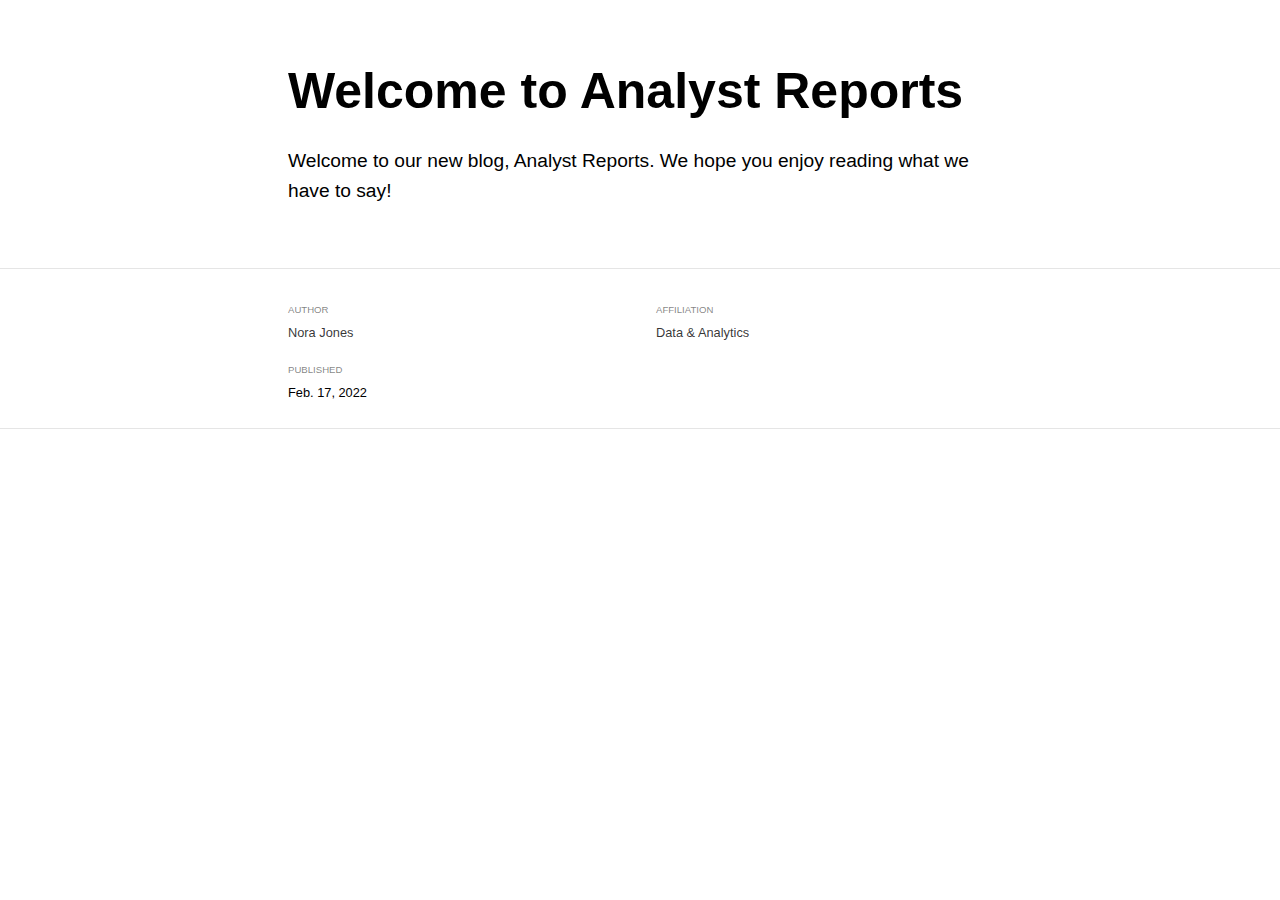
<file: _posts/welcome/welcome.html>
<!DOCTYPE html>

<html xmlns="http://www.w3.org/1999/xhtml" lang="" xml:lang="">

<head>
  <meta charset="utf-8"/>
  <meta name="viewport" content="width=device-width, initial-scale=1"/>
  <meta http-equiv="X-UA-Compatible" content="IE=Edge,chrome=1"/>
  <meta name="generator" content="distill" />

  <style type="text/css">
  /* Hide doc at startup (prevent jankiness while JS renders/transforms) */
  body {
    visibility: hidden;
  }
  </style>

 <!--radix_placeholder_import_source-->
 <!--/radix_placeholder_import_source-->

<style type="text/css">code{white-space: pre;}</style>
<style type="text/css" data-origin="pandoc">
pre > code.sourceCode { white-space: pre; position: relative; }
pre > code.sourceCode > span { display: inline-block; line-height: 1.25; }
pre > code.sourceCode > span:empty { height: 1.2em; }
.sourceCode { overflow: visible; }
code.sourceCode > span { color: inherit; text-decoration: inherit; }
div.sourceCode { margin: 1em 0; }
pre.sourceCode { margin: 0; }
@media screen {
div.sourceCode { overflow: auto; }
}
@media print {
pre > code.sourceCode { white-space: pre-wrap; }
pre > code.sourceCode > span { text-indent: -5em; padding-left: 5em; }
}
pre.numberSource code
  { counter-reset: source-line 0; }
pre.numberSource code > span
  { position: relative; left: -4em; counter-increment: source-line; }
pre.numberSource code > span > a:first-child::before
  { content: counter(source-line);
    position: relative; left: -1em; text-align: right; vertical-align: baseline;
    border: none; display: inline-block;
    -webkit-touch-callout: none; -webkit-user-select: none;
    -khtml-user-select: none; -moz-user-select: none;
    -ms-user-select: none; user-select: none;
    padding: 0 4px; width: 4em;
    color: #aaaaaa;
  }
pre.numberSource { margin-left: 3em; border-left: 1px solid #aaaaaa;  padding-left: 4px; }
div.sourceCode
  {   }
@media screen {
pre > code.sourceCode > span > a:first-child::before { text-decoration: underline; }
}
code span.al { color: #ad0000; } /* Alert */
code span.an { color: #5e5e5e; } /* Annotation */
code span.at { } /* Attribute */
code span.bn { color: #ad0000; } /* BaseN */
code span.bu { } /* BuiltIn */
code span.cf { color: #007ba5; } /* ControlFlow */
code span.ch { color: #20794d; } /* Char */
code span.cn { color: #8f5902; } /* Constant */
code span.co { color: #5e5e5e; } /* Comment */
code span.cv { color: #5e5e5e; font-style: italic; } /* CommentVar */
code span.do { color: #5e5e5e; font-style: italic; } /* Documentation */
code span.dt { color: #ad0000; } /* DataType */
code span.dv { color: #ad0000; } /* DecVal */
code span.er { color: #ad0000; } /* Error */
code span.ex { } /* Extension */
code span.fl { color: #ad0000; } /* Float */
code span.fu { color: #4758ab; } /* Function */
code span.im { } /* Import */
code span.in { color: #5e5e5e; } /* Information */
code span.kw { color: #007ba5; } /* Keyword */
code span.op { color: #5e5e5e; } /* Operator */
code span.ot { color: #007ba5; } /* Other */
code span.pp { color: #ad0000; } /* Preprocessor */
code span.sc { color: #5e5e5e; } /* SpecialChar */
code span.ss { color: #20794d; } /* SpecialString */
code span.st { color: #20794d; } /* String */
code span.va { color: #111111; } /* Variable */
code span.vs { color: #20794d; } /* VerbatimString */
code span.wa { color: #5e5e5e; font-style: italic; } /* Warning */
</style>


  <!--radix_placeholder_meta_tags-->
  <title>Welcome to Analyst Reports</title>

  <meta property="description" itemprop="description" content="Welcome to our new blog, Analyst Reports. We hope you enjoy &#10;reading what we have to say!"/>


  <!--  https://schema.org/Article -->
  <meta property="article:published" itemprop="datePublished" content="2022-02-18"/>
  <meta property="article:created" itemprop="dateCreated" content="2022-02-18"/>
  <meta name="article:author" content="Nora Jones"/>

  <!--  https://developers.facebook.com/docs/sharing/webmasters#markup -->
  <meta property="og:title" content="Welcome to Analyst Reports"/>
  <meta property="og:type" content="article"/>
  <meta property="og:description" content="Welcome to our new blog, Analyst Reports. We hope you enjoy &#10;reading what we have to say!"/>
  <meta property="og:locale" content="en_US"/>

  <!--  https://dev.twitter.com/cards/types/summary -->
  <meta property="twitter:card" content="summary"/>
  <meta property="twitter:title" content="Welcome to Analyst Reports"/>
  <meta property="twitter:description" content="Welcome to our new blog, Analyst Reports. We hope you enjoy &#10;reading what we have to say!"/>

  <!--/radix_placeholder_meta_tags-->
  <!--radix_placeholder_rmarkdown_metadata-->

  <script type="text/json" id="radix-rmarkdown-metadata">
  {"type":"list","attributes":{"names":{"type":"character","attributes":{},"value":["title","description","author","date","output"]}},"value":[{"type":"character","attributes":{},"value":["Welcome to Analyst Reports"]},{"type":"character","attributes":{},"value":["Welcome to our new blog, Analyst Reports. We hope you enjoy \nreading what we have to say!\n"]},{"type":"list","attributes":{},"value":[{"type":"list","attributes":{"names":{"type":"character","attributes":{},"value":["name","url","affiliation","affiliation_url"]}},"value":[{"type":"character","attributes":{},"value":["Nora Jones"]},{"type":"character","attributes":{},"value":["https://github.com/orgs/djpr-data/people/USERNAME"]},{"type":"character","attributes":{},"value":["Data & Analytics"]},{"type":"character","attributes":{},"value":["https://intranet.djpr.vic.gov.au/organisation/groups-and-branches/strategy-and-priority-projects/economic-and-data-analysis"]}]}]},{"type":"character","attributes":{},"value":["02-18-2022"]},{"type":"list","attributes":{"names":{"type":"character","attributes":{},"value":["distill::distill_article"]}},"value":[{"type":"list","attributes":{"names":{"type":"character","attributes":{},"value":["self_contained"]}},"value":[{"type":"logical","attributes":{},"value":[false]}]}]}]}
  </script>
  <!--/radix_placeholder_rmarkdown_metadata-->
  
  <script type="text/json" id="radix-resource-manifest">
  {"type":"character","attributes":{},"value":["welcome_files/anchor-4.2.2/anchor.min.js","welcome_files/bowser-1.9.3/bowser.min.js","welcome_files/distill-2.2.21/template.v2.js","welcome_files/header-attrs-2.11/header-attrs.js","welcome_files/jquery-3.6.0/jquery-3.6.0.js","welcome_files/jquery-3.6.0/jquery-3.6.0.min.js","welcome_files/jquery-3.6.0/jquery-3.6.0.min.map","welcome_files/popper-2.6.0/popper.min.js","welcome_files/tippy-6.2.7/tippy-bundle.umd.min.js","welcome_files/tippy-6.2.7/tippy-light-border.css","welcome_files/tippy-6.2.7/tippy.css","welcome_files/tippy-6.2.7/tippy.umd.min.js","welcome_files/webcomponents-2.0.0/webcomponents.js"]}
  </script>
  <!--radix_placeholder_navigation_in_header-->
  <!--/radix_placeholder_navigation_in_header-->
  <!--radix_placeholder_distill-->

  <style type="text/css">

  body {
    background-color: white;
  }

  .pandoc-table {
    width: 100%;
  }

  .pandoc-table>caption {
    margin-bottom: 10px;
  }

  .pandoc-table th:not([align]) {
    text-align: left;
  }

  .pagedtable-footer {
    font-size: 15px;
  }

  d-byline .byline {
    grid-template-columns: 2fr 2fr;
  }

  d-byline .byline h3 {
    margin-block-start: 1.5em;
  }

  d-byline .byline .authors-affiliations h3 {
    margin-block-start: 0.5em;
  }

  .authors-affiliations .orcid-id {
    width: 16px;
    height:16px;
    margin-left: 4px;
    margin-right: 4px;
    vertical-align: middle;
    padding-bottom: 2px;
  }

  d-title .dt-tags {
    margin-top: 1em;
    grid-column: text;
  }

  .dt-tags .dt-tag {
    text-decoration: none;
    display: inline-block;
    color: rgba(0,0,0,0.6);
    padding: 0em 0.4em;
    margin-right: 0.5em;
    margin-bottom: 0.4em;
    font-size: 70%;
    border: 1px solid rgba(0,0,0,0.2);
    border-radius: 3px;
    text-transform: uppercase;
    font-weight: 500;
  }

  d-article table.gt_table td,
  d-article table.gt_table th {
    border-bottom: none;
  }

  .html-widget {
    margin-bottom: 2.0em;
  }

  .l-screen-inset {
    padding-right: 16px;
  }

  .l-screen .caption {
    margin-left: 10px;
  }

  .shaded {
    background: rgb(247, 247, 247);
    padding-top: 20px;
    padding-bottom: 20px;
    border-top: 1px solid rgba(0, 0, 0, 0.1);
    border-bottom: 1px solid rgba(0, 0, 0, 0.1);
  }

  .shaded .html-widget {
    margin-bottom: 0;
    border: 1px solid rgba(0, 0, 0, 0.1);
  }

  .shaded .shaded-content {
    background: white;
  }

  .text-output {
    margin-top: 0;
    line-height: 1.5em;
  }

  .hidden {
    display: none !important;
  }

  d-article {
    padding-top: 2.5rem;
    padding-bottom: 30px;
  }

  d-appendix {
    padding-top: 30px;
  }

  d-article>p>img {
    width: 100%;
  }

  d-article h2 {
    margin: 1rem 0 1.5rem 0;
  }

  d-article h3 {
    margin-top: 1.5rem;
  }

  d-article iframe {
    border: 1px solid rgba(0, 0, 0, 0.1);
    margin-bottom: 2.0em;
    width: 100%;
  }

  /* Tweak code blocks */

  d-article div.sourceCode code,
  d-article pre code {
    font-family: Consolas, Monaco, 'Andale Mono', 'Ubuntu Mono', monospace;
  }

  d-article pre,
  d-article div.sourceCode,
  d-article div.sourceCode pre {
    overflow: auto;
  }

  d-article div.sourceCode {
    background-color: white;
  }

  d-article div.sourceCode pre {
    padding-left: 10px;
    font-size: 12px;
    border-left: 2px solid rgba(0,0,0,0.1);
  }

  d-article pre {
    font-size: 12px;
    color: black;
    background: none;
    margin-top: 0;
    text-align: left;
    white-space: pre;
    word-spacing: normal;
    word-break: normal;
    word-wrap: normal;
    line-height: 1.5;

    -moz-tab-size: 4;
    -o-tab-size: 4;
    tab-size: 4;

    -webkit-hyphens: none;
    -moz-hyphens: none;
    -ms-hyphens: none;
    hyphens: none;
  }

  d-article pre a {
    border-bottom: none;
  }

  d-article pre a:hover {
    border-bottom: none;
    text-decoration: underline;
  }

  d-article details {
    grid-column: text;
    margin-bottom: 0.8em;
  }

  @media(min-width: 768px) {

  d-article pre,
  d-article div.sourceCode,
  d-article div.sourceCode pre {
    overflow: visible !important;
  }

  d-article div.sourceCode pre {
    padding-left: 18px;
    font-size: 14px;
  }

  d-article pre {
    font-size: 14px;
  }

  }

  figure img.external {
    background: white;
    border: 1px solid rgba(0, 0, 0, 0.1);
    box-shadow: 0 1px 8px rgba(0, 0, 0, 0.1);
    padding: 18px;
    box-sizing: border-box;
  }

  /* CSS for d-contents */

  .d-contents {
    grid-column: text;
    color: rgba(0,0,0,0.8);
    font-size: 0.9em;
    padding-bottom: 1em;
    margin-bottom: 1em;
    padding-bottom: 0.5em;
    margin-bottom: 1em;
    padding-left: 0.25em;
    justify-self: start;
  }

  @media(min-width: 1000px) {
    .d-contents.d-contents-float {
      height: 0;
      grid-column-start: 1;
      grid-column-end: 4;
      justify-self: center;
      padding-right: 3em;
      padding-left: 2em;
    }
  }

  .d-contents nav h3 {
    font-size: 18px;
    margin-top: 0;
    margin-bottom: 1em;
  }

  .d-contents li {
    list-style-type: none
  }

  .d-contents nav > ul {
    padding-left: 0;
  }

  .d-contents ul {
    padding-left: 1em
  }

  .d-contents nav ul li {
    margin-top: 0.6em;
    margin-bottom: 0.2em;
  }

  .d-contents nav a {
    font-size: 13px;
    border-bottom: none;
    text-decoration: none
    color: rgba(0, 0, 0, 0.8);
  }

  .d-contents nav a:hover {
    text-decoration: underline solid rgba(0, 0, 0, 0.6)
  }

  .d-contents nav > ul > li > a {
    font-weight: 600;
  }

  .d-contents nav > ul > li > ul {
    font-weight: inherit;
  }

  .d-contents nav > ul > li > ul > li {
    margin-top: 0.2em;
  }


  .d-contents nav ul {
    margin-top: 0;
    margin-bottom: 0.25em;
  }

  .d-article-with-toc h2:nth-child(2) {
    margin-top: 0;
  }


  /* Figure */

  .figure {
    position: relative;
    margin-bottom: 2.5em;
    margin-top: 1.5em;
  }

  .figure img {
    width: 100%;
  }

  .figure .caption {
    color: rgba(0, 0, 0, 0.6);
    font-size: 12px;
    line-height: 1.5em;
  }

  .figure img.external {
    background: white;
    border: 1px solid rgba(0, 0, 0, 0.1);
    box-shadow: 0 1px 8px rgba(0, 0, 0, 0.1);
    padding: 18px;
    box-sizing: border-box;
  }

  .figure .caption a {
    color: rgba(0, 0, 0, 0.6);
  }

  .figure .caption b,
  .figure .caption strong, {
    font-weight: 600;
    color: rgba(0, 0, 0, 1.0);
  }

  /* Citations */

  d-article .citation {
    color: inherit;
    cursor: inherit;
  }

  div.hanging-indent{
    margin-left: 1em; text-indent: -1em;
  }

  /* Citation hover box */

  .tippy-box[data-theme~=light-border] {
    background-color: rgba(250, 250, 250, 0.95);
  }

  .tippy-content > p {
    margin-bottom: 0;
    padding: 2px;
  }


  /* Tweak 1000px media break to show more text */

  @media(min-width: 1000px) {
    .base-grid,
    distill-header,
    d-title,
    d-abstract,
    d-article,
    d-appendix,
    distill-appendix,
    d-byline,
    d-footnote-list,
    d-citation-list,
    distill-footer {
      grid-template-columns: [screen-start] 1fr [page-start kicker-start] 80px [middle-start] 50px [text-start kicker-end] 65px 65px 65px 65px 65px 65px 65px 65px [text-end gutter-start] 65px [middle-end] 65px [page-end gutter-end] 1fr [screen-end];
      grid-column-gap: 16px;
    }

    .grid {
      grid-column-gap: 16px;
    }

    d-article {
      font-size: 1.06rem;
      line-height: 1.7em;
    }
    figure .caption, .figure .caption, figure figcaption {
      font-size: 13px;
    }
  }

  @media(min-width: 1180px) {
    .base-grid,
    distill-header,
    d-title,
    d-abstract,
    d-article,
    d-appendix,
    distill-appendix,
    d-byline,
    d-footnote-list,
    d-citation-list,
    distill-footer {
      grid-template-columns: [screen-start] 1fr [page-start kicker-start] 60px [middle-start] 60px [text-start kicker-end] 60px 60px 60px 60px 60px 60px 60px 60px [text-end gutter-start] 60px [middle-end] 60px [page-end gutter-end] 1fr [screen-end];
      grid-column-gap: 32px;
    }

    .grid {
      grid-column-gap: 32px;
    }
  }


  /* Get the citation styles for the appendix (not auto-injected on render since
     we do our own rendering of the citation appendix) */

  d-appendix .citation-appendix,
  .d-appendix .citation-appendix {
    font-size: 11px;
    line-height: 15px;
    border-left: 1px solid rgba(0, 0, 0, 0.1);
    padding-left: 18px;
    border: 1px solid rgba(0,0,0,0.1);
    background: rgba(0, 0, 0, 0.02);
    padding: 10px 18px;
    border-radius: 3px;
    color: rgba(150, 150, 150, 1);
    overflow: hidden;
    margin-top: -12px;
    white-space: pre-wrap;
    word-wrap: break-word;
  }

  /* Include appendix styles here so they can be overridden */

  d-appendix {
    contain: layout style;
    font-size: 0.8em;
    line-height: 1.7em;
    margin-top: 60px;
    margin-bottom: 0;
    border-top: 1px solid rgba(0, 0, 0, 0.1);
    color: rgba(0,0,0,0.5);
    padding-top: 60px;
    padding-bottom: 48px;
  }

  d-appendix h3 {
    grid-column: page-start / text-start;
    font-size: 15px;
    font-weight: 500;
    margin-top: 1em;
    margin-bottom: 0;
    color: rgba(0,0,0,0.65);
  }

  d-appendix h3 + * {
    margin-top: 1em;
  }

  d-appendix ol {
    padding: 0 0 0 15px;
  }

  @media (min-width: 768px) {
    d-appendix ol {
      padding: 0 0 0 30px;
      margin-left: -30px;
    }
  }

  d-appendix li {
    margin-bottom: 1em;
  }

  d-appendix a {
    color: rgba(0, 0, 0, 0.6);
  }

  d-appendix > * {
    grid-column: text;
  }

  d-appendix > d-footnote-list,
  d-appendix > d-citation-list,
  d-appendix > distill-appendix {
    grid-column: screen;
  }

  /* Include footnote styles here so they can be overridden */

  d-footnote-list {
    contain: layout style;
  }

  d-footnote-list > * {
    grid-column: text;
  }

  d-footnote-list a.footnote-backlink {
    color: rgba(0,0,0,0.3);
    padding-left: 0.5em;
  }



  /* Anchor.js */

  .anchorjs-link {
    /*transition: all .25s linear; */
    text-decoration: none;
    border-bottom: none;
  }
  *:hover > .anchorjs-link {
    margin-left: -1.125em !important;
    text-decoration: none;
    border-bottom: none;
  }

  /* Social footer */

  .social_footer {
    margin-top: 30px;
    margin-bottom: 0;
    color: rgba(0,0,0,0.67);
  }

  .disqus-comments {
    margin-right: 30px;
  }

  .disqus-comment-count {
    border-bottom: 1px solid rgba(0, 0, 0, 0.4);
    cursor: pointer;
  }

  #disqus_thread {
    margin-top: 30px;
  }

  .article-sharing a {
    border-bottom: none;
    margin-right: 8px;
  }

  .article-sharing a:hover {
    border-bottom: none;
  }

  .sidebar-section.subscribe {
    font-size: 12px;
    line-height: 1.6em;
  }

  .subscribe p {
    margin-bottom: 0.5em;
  }


  .article-footer .subscribe {
    font-size: 15px;
    margin-top: 45px;
  }


  .sidebar-section.custom {
    font-size: 12px;
    line-height: 1.6em;
  }

  .custom p {
    margin-bottom: 0.5em;
  }

  /* Styles for listing layout (hide title) */
  .layout-listing d-title, .layout-listing .d-title {
    display: none;
  }

  /* Styles for posts lists (not auto-injected) */


  .posts-with-sidebar {
    padding-left: 45px;
    padding-right: 45px;
  }

  .posts-list .description h2,
  .posts-list .description p {
    font-family: -apple-system, BlinkMacSystemFont, "Segoe UI", Roboto, Oxygen, Ubuntu, Cantarell, "Fira Sans", "Droid Sans", "Helvetica Neue", Arial, sans-serif;
  }

  .posts-list .description h2 {
    font-weight: 700;
    border-bottom: none;
    padding-bottom: 0;
  }

  .posts-list h2.post-tag {
    border-bottom: 1px solid rgba(0, 0, 0, 0.2);
    padding-bottom: 12px;
  }
  .posts-list {
    margin-top: 60px;
    margin-bottom: 24px;
  }

  .posts-list .post-preview {
    text-decoration: none;
    overflow: hidden;
    display: block;
    border-bottom: 1px solid rgba(0, 0, 0, 0.1);
    padding: 24px 0;
  }

  .post-preview-last {
    border-bottom: none !important;
  }

  .posts-list .posts-list-caption {
    grid-column: screen;
    font-weight: 400;
  }

  .posts-list .post-preview h2 {
    margin: 0 0 6px 0;
    line-height: 1.2em;
    font-style: normal;
    font-size: 24px;
  }

  .posts-list .post-preview p {
    margin: 0 0 12px 0;
    line-height: 1.4em;
    font-size: 16px;
  }

  .posts-list .post-preview .thumbnail {
    box-sizing: border-box;
    margin-bottom: 24px;
    position: relative;
    max-width: 500px;
  }
  .posts-list .post-preview img {
    width: 100%;
    display: block;
  }

  .posts-list .metadata {
    font-size: 12px;
    line-height: 1.4em;
    margin-bottom: 18px;
  }

  .posts-list .metadata > * {
    display: inline-block;
  }

  .posts-list .metadata .publishedDate {
    margin-right: 2em;
  }

  .posts-list .metadata .dt-authors {
    display: block;
    margin-top: 0.3em;
    margin-right: 2em;
  }

  .posts-list .dt-tags {
    display: block;
    line-height: 1em;
  }

  .posts-list .dt-tags .dt-tag {
    display: inline-block;
    color: rgba(0,0,0,0.6);
    padding: 0.3em 0.4em;
    margin-right: 0.2em;
    margin-bottom: 0.4em;
    font-size: 60%;
    border: 1px solid rgba(0,0,0,0.2);
    border-radius: 3px;
    text-transform: uppercase;
    font-weight: 500;
  }

  .posts-list img {
    opacity: 1;
  }

  .posts-list img[data-src] {
    opacity: 0;
  }

  .posts-more {
    clear: both;
  }


  .posts-sidebar {
    font-size: 16px;
  }

  .posts-sidebar h3 {
    font-size: 16px;
    margin-top: 0;
    margin-bottom: 0.5em;
    font-weight: 400;
    text-transform: uppercase;
  }

  .sidebar-section {
    margin-bottom: 30px;
  }

  .categories ul {
    list-style-type: none;
    margin: 0;
    padding: 0;
  }

  .categories li {
    color: rgba(0, 0, 0, 0.8);
    margin-bottom: 0;
  }

  .categories li>a {
    border-bottom: none;
  }

  .categories li>a:hover {
    border-bottom: 1px solid rgba(0, 0, 0, 0.4);
  }

  .categories .active {
    font-weight: 600;
  }

  .categories .category-count {
    color: rgba(0, 0, 0, 0.4);
  }


  @media(min-width: 768px) {
    .posts-list .post-preview h2 {
      font-size: 26px;
    }
    .posts-list .post-preview .thumbnail {
      float: right;
      width: 30%;
      margin-bottom: 0;
    }
    .posts-list .post-preview .description {
      float: left;
      width: 45%;
    }
    .posts-list .post-preview .metadata {
      float: left;
      width: 20%;
      margin-top: 8px;
    }
    .posts-list .post-preview p {
      margin: 0 0 12px 0;
      line-height: 1.5em;
      font-size: 16px;
    }
    .posts-with-sidebar .posts-list {
      float: left;
      width: 75%;
    }
    .posts-with-sidebar .posts-sidebar {
      float: right;
      width: 20%;
      margin-top: 60px;
      padding-top: 24px;
      padding-bottom: 24px;
    }
  }


  /* Improve display for browsers without grid (IE/Edge <= 15) */

  .downlevel {
    line-height: 1.6em;
    font-family: -apple-system, BlinkMacSystemFont, "Segoe UI", Roboto, Oxygen, Ubuntu, Cantarell, "Fira Sans", "Droid Sans", "Helvetica Neue", Arial, sans-serif;
    margin: 0;
  }

  .downlevel .d-title {
    padding-top: 6rem;
    padding-bottom: 1.5rem;
  }

  .downlevel .d-title h1 {
    font-size: 50px;
    font-weight: 700;
    line-height: 1.1em;
    margin: 0 0 0.5rem;
  }

  .downlevel .d-title p {
    font-weight: 300;
    font-size: 1.2rem;
    line-height: 1.55em;
    margin-top: 0;
  }

  .downlevel .d-byline {
    padding-top: 0.8em;
    padding-bottom: 0.8em;
    font-size: 0.8rem;
    line-height: 1.8em;
  }

  .downlevel .section-separator {
    border: none;
    border-top: 1px solid rgba(0, 0, 0, 0.1);
  }

  .downlevel .d-article {
    font-size: 1.06rem;
    line-height: 1.7em;
    padding-top: 1rem;
    padding-bottom: 2rem;
  }


  .downlevel .d-appendix {
    padding-left: 0;
    padding-right: 0;
    max-width: none;
    font-size: 0.8em;
    line-height: 1.7em;
    margin-bottom: 0;
    color: rgba(0,0,0,0.5);
    padding-top: 40px;
    padding-bottom: 48px;
  }

  .downlevel .footnotes ol {
    padding-left: 13px;
  }

  .downlevel .base-grid,
  .downlevel .distill-header,
  .downlevel .d-title,
  .downlevel .d-abstract,
  .downlevel .d-article,
  .downlevel .d-appendix,
  .downlevel .distill-appendix,
  .downlevel .d-byline,
  .downlevel .d-footnote-list,
  .downlevel .d-citation-list,
  .downlevel .distill-footer,
  .downlevel .appendix-bottom,
  .downlevel .posts-container {
    padding-left: 40px;
    padding-right: 40px;
  }

  @media(min-width: 768px) {
    .downlevel .base-grid,
    .downlevel .distill-header,
    .downlevel .d-title,
    .downlevel .d-abstract,
    .downlevel .d-article,
    .downlevel .d-appendix,
    .downlevel .distill-appendix,
    .downlevel .d-byline,
    .downlevel .d-footnote-list,
    .downlevel .d-citation-list,
    .downlevel .distill-footer,
    .downlevel .appendix-bottom,
    .downlevel .posts-container {
    padding-left: 150px;
    padding-right: 150px;
    max-width: 900px;
  }
  }

  .downlevel pre code {
    display: block;
    border-left: 2px solid rgba(0, 0, 0, .1);
    padding: 0 0 0 20px;
    font-size: 14px;
  }

  .downlevel code, .downlevel pre {
    color: black;
    background: none;
    font-family: Consolas, Monaco, 'Andale Mono', 'Ubuntu Mono', monospace;
    text-align: left;
    white-space: pre;
    word-spacing: normal;
    word-break: normal;
    word-wrap: normal;
    line-height: 1.5;

    -moz-tab-size: 4;
    -o-tab-size: 4;
    tab-size: 4;

    -webkit-hyphens: none;
    -moz-hyphens: none;
    -ms-hyphens: none;
    hyphens: none;
  }

  .downlevel .posts-list .post-preview {
    color: inherit;
  }



  </style>

  <script type="application/javascript">

  function is_downlevel_browser() {
    if (bowser.isUnsupportedBrowser({ msie: "12", msedge: "16"},
                                   window.navigator.userAgent)) {
      return true;
    } else {
      return window.load_distill_framework === undefined;
    }
  }

  // show body when load is complete
  function on_load_complete() {

    // add anchors
    if (window.anchors) {
      window.anchors.options.placement = 'left';
      window.anchors.add('d-article > h2, d-article > h3, d-article > h4, d-article > h5');
    }


    // set body to visible
    document.body.style.visibility = 'visible';

    // force redraw for leaflet widgets
    if (window.HTMLWidgets) {
      var maps = window.HTMLWidgets.findAll(".leaflet");
      $.each(maps, function(i, el) {
        var map = this.getMap();
        map.invalidateSize();
        map.eachLayer(function(layer) {
          if (layer instanceof L.TileLayer)
            layer.redraw();
        });
      });
    }

    // trigger 'shown' so htmlwidgets resize
    $('d-article').trigger('shown');
  }

  function init_distill() {

    init_common();

    // create front matter
    var front_matter = $('<d-front-matter></d-front-matter>');
    $('#distill-front-matter').wrap(front_matter);

    // create d-title
    $('.d-title').changeElementType('d-title');

    // create d-byline
    var byline = $('<d-byline></d-byline>');
    $('.d-byline').replaceWith(byline);

    // create d-article
    var article = $('<d-article></d-article>');
    $('.d-article').wrap(article).children().unwrap();

    // move posts container into article
    $('.posts-container').appendTo($('d-article'));

    // create d-appendix
    $('.d-appendix').changeElementType('d-appendix');

    // flag indicating that we have appendix items
    var appendix = $('.appendix-bottom').children('h3').length > 0;

    // replace footnotes with <d-footnote>
    $('.footnote-ref').each(function(i, val) {
      appendix = true;
      var href = $(this).attr('href');
      var id = href.replace('#', '');
      var fn = $('#' + id);
      var fn_p = $('#' + id + '>p');
      fn_p.find('.footnote-back').remove();
      var text = fn_p.html();
      var dtfn = $('<d-footnote></d-footnote>');
      dtfn.html(text);
      $(this).replaceWith(dtfn);
    });
    // remove footnotes
    $('.footnotes').remove();

    // move refs into #references-listing
    $('#references-listing').replaceWith($('#refs'));

    $('h1.appendix, h2.appendix').each(function(i, val) {
      $(this).changeElementType('h3');
    });
    $('h3.appendix').each(function(i, val) {
      var id = $(this).attr('id');
      $('.d-contents a[href="#' + id + '"]').parent().remove();
      appendix = true;
      $(this).nextUntil($('h1, h2, h3')).addBack().appendTo($('d-appendix'));
    });

    // show d-appendix if we have appendix content
    $("d-appendix").css('display', appendix ? 'grid' : 'none');

    // localize layout chunks to just output
    $('.layout-chunk').each(function(i, val) {

      // capture layout
      var layout = $(this).attr('data-layout');

      // apply layout to markdown level block elements
      var elements = $(this).children().not('details, div.sourceCode, pre, script');
      elements.each(function(i, el) {
        var layout_div = $('<div class="' + layout + '"></div>');
        if (layout_div.hasClass('shaded')) {
          var shaded_content = $('<div class="shaded-content"></div>');
          $(this).wrap(shaded_content);
          $(this).parent().wrap(layout_div);
        } else {
          $(this).wrap(layout_div);
        }
      });


      // unwrap the layout-chunk div
      $(this).children().unwrap();
    });

    // remove code block used to force  highlighting css
    $('.distill-force-highlighting-css').parent().remove();

    // remove empty line numbers inserted by pandoc when using a
    // custom syntax highlighting theme
    $('code.sourceCode a:empty').remove();

    // load distill framework
    load_distill_framework();

    // wait for window.distillRunlevel == 4 to do post processing
    function distill_post_process() {

      if (!window.distillRunlevel || window.distillRunlevel < 4)
        return;

      // hide author/affiliations entirely if we have no authors
      var front_matter = JSON.parse($("#distill-front-matter").html());
      var have_authors = front_matter.authors && front_matter.authors.length > 0;
      if (!have_authors)
        $('d-byline').addClass('hidden');

      // article with toc class
      $('.d-contents').parent().addClass('d-article-with-toc');

      // strip links that point to #
      $('.authors-affiliations').find('a[href="#"]').removeAttr('href');

      // add orcid ids
      $('.authors-affiliations').find('.author').each(function(i, el) {
        var orcid_id = front_matter.authors[i].orcidID;
        if (orcid_id) {
          var a = $('<a></a>');
          a.attr('href', 'https://orcid.org/' + orcid_id);
          var img = $('<img></img>');
          img.addClass('orcid-id');
          img.attr('alt', 'ORCID ID');
          img.attr('src','[data-uri]');
          a.append(img);
          $(this).append(a);
        }
      });

      // hide elements of author/affiliations grid that have no value
      function hide_byline_column(caption) {
        $('d-byline').find('h3:contains("' + caption + '")').parent().css('visibility', 'hidden');
      }

      // affiliations
      var have_affiliations = false;
      for (var i = 0; i<front_matter.authors.length; ++i) {
        var author = front_matter.authors[i];
        if (author.affiliation !== "&nbsp;") {
          have_affiliations = true;
          break;
        }
      }
      if (!have_affiliations)
        $('d-byline').find('h3:contains("Affiliations")').css('visibility', 'hidden');

      // published date
      if (!front_matter.publishedDate)
        hide_byline_column("Published");

      // document object identifier
      var doi = $('d-byline').find('h3:contains("DOI")');
      var doi_p = doi.next().empty();
      if (!front_matter.doi) {
        // if we have a citation and valid citationText then link to that
        if ($('#citation').length > 0 && front_matter.citationText) {
          doi.html('Citation');
          $('<a href="#citation"></a>')
            .text(front_matter.citationText)
            .appendTo(doi_p);
        } else {
          hide_byline_column("DOI");
        }
      } else {
        $('<a></a>')
           .attr('href', "https://doi.org/" + front_matter.doi)
           .html(front_matter.doi)
           .appendTo(doi_p);
      }

       // change plural form of authors/affiliations
      if (front_matter.authors.length === 1) {
        var grid = $('.authors-affiliations');
        grid.children('h3:contains("Authors")').text('Author');
        grid.children('h3:contains("Affiliations")').text('Affiliation');
      }

      // remove d-appendix and d-footnote-list local styles
      $('d-appendix > style:first-child').remove();
      $('d-footnote-list > style:first-child').remove();

      // move appendix-bottom entries to the bottom
      $('.appendix-bottom').appendTo('d-appendix').children().unwrap();
      $('.appendix-bottom').remove();

      // hoverable references
      $('span.citation[data-cites]').each(function() {
        var refs = $(this).attr('data-cites').split(" ");
        var refHtml = refs.map(function(ref) {
          return "<p>" + $('#ref-' + ref).html() + "</p>";
        }).join("\n");
        window.tippy(this, {
          allowHTML: true,
          content: refHtml,
          maxWidth: 500,
          interactive: true,
          interactiveBorder: 10,
          theme: 'light-border',
          placement: 'bottom-start'
        });
      });

      // clear polling timer
      clearInterval(tid);

      // show body now that everything is ready
      on_load_complete();
    }

    var tid = setInterval(distill_post_process, 50);
    distill_post_process();

  }

  function init_downlevel() {

    init_common();

     // insert hr after d-title
    $('.d-title').after($('<hr class="section-separator"/>'));

    // check if we have authors
    var front_matter = JSON.parse($("#distill-front-matter").html());
    var have_authors = front_matter.authors && front_matter.authors.length > 0;

    // manage byline/border
    if (!have_authors)
      $('.d-byline').remove();
    $('.d-byline').after($('<hr class="section-separator"/>'));
    $('.d-byline a').remove();

    // remove toc
    $('.d-contents').remove();

    // move appendix elements
    $('h1.appendix, h2.appendix').each(function(i, val) {
      $(this).changeElementType('h3');
    });
    $('h3.appendix').each(function(i, val) {
      $(this).nextUntil($('h1, h2, h3')).addBack().appendTo($('.d-appendix'));
    });


    // inject headers into references and footnotes
    var refs_header = $('<h3></h3>');
    refs_header.text('References');
    $('#refs').prepend(refs_header);

    var footnotes_header = $('<h3></h3');
    footnotes_header.text('Footnotes');
    $('.footnotes').children('hr').first().replaceWith(footnotes_header);

    // move appendix-bottom entries to the bottom
    $('.appendix-bottom').appendTo('.d-appendix').children().unwrap();
    $('.appendix-bottom').remove();

    // remove appendix if it's empty
    if ($('.d-appendix').children().length === 0)
      $('.d-appendix').remove();

    // prepend separator above appendix
    $('.d-appendix').before($('<hr class="section-separator" style="clear: both"/>'));

    // trim code
    $('pre>code').each(function(i, val) {
      $(this).html($.trim($(this).html()));
    });

    // move posts-container right before article
    $('.posts-container').insertBefore($('.d-article'));

    $('body').addClass('downlevel');

    on_load_complete();
  }


  function init_common() {

    // jquery plugin to change element types
    (function($) {
      $.fn.changeElementType = function(newType) {
        var attrs = {};

        $.each(this[0].attributes, function(idx, attr) {
          attrs[attr.nodeName] = attr.nodeValue;
        });

        this.replaceWith(function() {
          return $("<" + newType + "/>", attrs).append($(this).contents());
        });
      };
    })(jQuery);

    // prevent underline for linked images
    $('a > img').parent().css({'border-bottom' : 'none'});

    // mark non-body figures created by knitr chunks as 100% width
    $('.layout-chunk').each(function(i, val) {
      var figures = $(this).find('img, .html-widget');
      if ($(this).attr('data-layout') !== "l-body") {
        figures.css('width', '100%');
      } else {
        figures.css('max-width', '100%');
        figures.filter("[width]").each(function(i, val) {
          var fig = $(this);
          fig.css('width', fig.attr('width') + 'px');
        });

      }
    });

    // auto-append index.html to post-preview links in file: protocol
    // and in rstudio ide preview
    $('.post-preview').each(function(i, val) {
      if (window.location.protocol === "file:")
        $(this).attr('href', $(this).attr('href') + "index.html");
    });

    // get rid of index.html references in header
    if (window.location.protocol !== "file:") {
      $('.distill-site-header a[href]').each(function(i,val) {
        $(this).attr('href', $(this).attr('href').replace("index.html", "./"));
      });
    }

    // add class to pandoc style tables
    $('tr.header').parent('thead').parent('table').addClass('pandoc-table');
    $('.kable-table').children('table').addClass('pandoc-table');

    // add figcaption style to table captions
    $('caption').parent('table').addClass("figcaption");

    // initialize posts list
    if (window.init_posts_list)
      window.init_posts_list();

    // implmement disqus comment link
    $('.disqus-comment-count').click(function() {
      window.headroom_prevent_pin = true;
      $('#disqus_thread').toggleClass('hidden');
      if (!$('#disqus_thread').hasClass('hidden')) {
        var offset = $(this).offset();
        $(window).resize();
        $('html, body').animate({
          scrollTop: offset.top - 35
        });
      }
    });
  }

  document.addEventListener('DOMContentLoaded', function() {
    if (is_downlevel_browser())
      init_downlevel();
    else
      window.addEventListener('WebComponentsReady', init_distill);
  });

  </script>

  <!--/radix_placeholder_distill-->
  <script src="welcome_files/header-attrs-2.11/header-attrs.js"></script>
  <script src="welcome_files/jquery-3.6.0/jquery-3.6.0.min.js"></script>
  <script src="welcome_files/popper-2.6.0/popper.min.js"></script>
  <link href="welcome_files/tippy-6.2.7/tippy.css" rel="stylesheet" />
  <link href="welcome_files/tippy-6.2.7/tippy-light-border.css" rel="stylesheet" />
  <script src="welcome_files/tippy-6.2.7/tippy.umd.min.js"></script>
  <script src="welcome_files/anchor-4.2.2/anchor.min.js"></script>
  <script src="welcome_files/bowser-1.9.3/bowser.min.js"></script>
  <script src="welcome_files/webcomponents-2.0.0/webcomponents.js"></script>
  <script src="welcome_files/distill-2.2.21/template.v2.js"></script>
  <!--radix_placeholder_site_in_header-->
  <!--/radix_placeholder_site_in_header-->


</head>

<body>

<!--radix_placeholder_front_matter-->

<script id="distill-front-matter" type="text/json">
{"title":"Welcome to Analyst Reports","description":"Welcome to our new blog, Analyst Reports. We hope you enjoy \nreading what we have to say!","authors":[{"author":"Nora Jones","authorURL":"https://github.com/orgs/djpr-data/people/USERNAME","affiliation":"Data & Analytics","affiliationURL":"https://intranet.djpr.vic.gov.au/organisation/groups-and-branches/strategy-and-priority-projects/economic-and-data-analysis","orcidID":""}],"publishedDate":"2022-02-18T00:00:00.000+11:00","citationText":"Jones, 2022"}
</script>

<!--/radix_placeholder_front_matter-->
<!--radix_placeholder_navigation_before_body-->
<!--/radix_placeholder_navigation_before_body-->
<!--radix_placeholder_site_before_body-->
<!--/radix_placeholder_site_before_body-->

<div class="d-title">
<h1>Welcome to Analyst Reports</h1>
<!--radix_placeholder_categories-->
<!--/radix_placeholder_categories-->
<p><p>Welcome to our new blog, Analyst Reports. We hope you enjoy reading what we have to say!</p></p>
</div>

<div class="d-byline">
  Nora Jones <a href="https://github.com/orgs/djpr-data/people/USERNAME" class="uri">https://github.com/orgs/djpr-data/people/USERNAME</a> (Data &amp; Analytics)<a href="https://intranet.djpr.vic.gov.au/organisation/groups-and-branches/strategy-and-priority-projects/economic-and-data-analysis" class="uri">https://intranet.djpr.vic.gov.au/organisation/groups-and-branches/strategy-and-priority-projects/economic-and-data-analysis</a>
  
<br/>02-18-2022
</div>

<div class="d-article">
<div class="sourceCode" id="cb1"><pre class="sourceCode r distill-force-highlighting-css"><code class="sourceCode r"></code></pre></div>
<!--radix_placeholder_article_footer-->
<!--/radix_placeholder_article_footer-->
</div>

<div class="d-appendix">
</div>


<!--radix_placeholder_site_after_body-->
<!--/radix_placeholder_site_after_body-->
<!--radix_placeholder_appendices-->
<div class="appendix-bottom"></div>
<!--/radix_placeholder_appendices-->
<!--radix_placeholder_navigation_after_body-->
<!--/radix_placeholder_navigation_after_body-->

</body>

</html>
</file>
<file: _posts/welcome/welcome_files/tippy-6.2.7/tippy.css>
.tippy-box[data-animation=fade][data-state=hidden]{opacity:0}[data-tippy-root]{max-width:calc(100vw - 10px)}.tippy-box{position:relative;background-color:#333;color:#fff;border-radius:4px;font-size:14px;line-height:1.4;outline:0;transition-property:transform,visibility,opacity}.tippy-box[data-placement^=top]>.tippy-arrow{bottom:0}.tippy-box[data-placement^=top]>.tippy-arrow:before{bottom:-7px;left:0;border-width:8px 8px 0;border-top-color:initial;transform-origin:center top}.tippy-box[data-placement^=bottom]>.tippy-arrow{top:0}.tippy-box[data-placement^=bottom]>.tippy-arrow:before{top:-7px;left:0;border-width:0 8px 8px;border-bottom-color:initial;transform-origin:center bottom}.tippy-box[data-placement^=left]>.tippy-arrow{right:0}.tippy-box[data-placement^=left]>.tippy-arrow:before{border-width:8px 0 8px 8px;border-left-color:initial;right:-7px;transform-origin:center left}.tippy-box[data-placement^=right]>.tippy-arrow{left:0}.tippy-box[data-placement^=right]>.tippy-arrow:before{left:-7px;border-width:8px 8px 8px 0;border-right-color:initial;transform-origin:center right}.tippy-box[data-inertia][data-state=visible]{transition-timing-function:cubic-bezier(.54,1.5,.38,1.11)}.tippy-arrow{width:16px;height:16px;color:#333}.tippy-arrow:before{content:"";position:absolute;border-color:transparent;border-style:solid}.tippy-content{position:relative;padding:5px 9px;z-index:1}
</file>
<file: _posts/welcome/welcome_files/tippy-6.2.7/tippy-light-border.css>
.tippy-box[data-theme~=light-border]{background-color:#fff;background-clip:padding-box;border:1px solid rgba(0,8,16,.15);color:#333;box-shadow:0 4px 14px -2px rgba(0,8,16,.08)}.tippy-box[data-theme~=light-border]>.tippy-backdrop{background-color:#fff}.tippy-box[data-theme~=light-border]>.tippy-arrow:after,.tippy-box[data-theme~=light-border]>.tippy-svg-arrow:after{content:"";position:absolute;z-index:-1}.tippy-box[data-theme~=light-border]>.tippy-arrow:after{border-color:transparent;border-style:solid}.tippy-box[data-theme~=light-border][data-placement^=top]>.tippy-arrow:before{border-top-color:#fff}.tippy-box[data-theme~=light-border][data-placement^=top]>.tippy-arrow:after{border-top-color:rgba(0,8,16,.2);border-width:7px 7px 0;top:17px;left:1px}.tippy-box[data-theme~=light-border][data-placement^=top]>.tippy-svg-arrow>svg{top:16px}.tippy-box[data-theme~=light-border][data-placement^=top]>.tippy-svg-arrow:after{top:17px}.tippy-box[data-theme~=light-border][data-placement^=bottom]>.tippy-arrow:before{border-bottom-color:#fff;bottom:16px}.tippy-box[data-theme~=light-border][data-placement^=bottom]>.tippy-arrow:after{border-bottom-color:rgba(0,8,16,.2);border-width:0 7px 7px;bottom:17px;left:1px}.tippy-box[data-theme~=light-border][data-placement^=bottom]>.tippy-svg-arrow>svg{bottom:16px}.tippy-box[data-theme~=light-border][data-placement^=bottom]>.tippy-svg-arrow:after{bottom:17px}.tippy-box[data-theme~=light-border][data-placement^=left]>.tippy-arrow:before{border-left-color:#fff}.tippy-box[data-theme~=light-border][data-placement^=left]>.tippy-arrow:after{border-left-color:rgba(0,8,16,.2);border-width:7px 0 7px 7px;left:17px;top:1px}.tippy-box[data-theme~=light-border][data-placement^=left]>.tippy-svg-arrow>svg{left:11px}.tippy-box[data-theme~=light-border][data-placement^=left]>.tippy-svg-arrow:after{left:12px}.tippy-box[data-theme~=light-border][data-placement^=right]>.tippy-arrow:before{border-right-color:#fff;right:16px}.tippy-box[data-theme~=light-border][data-placement^=right]>.tippy-arrow:after{border-width:7px 7px 7px 0;right:17px;top:1px;border-right-color:rgba(0,8,16,.2)}.tippy-box[data-theme~=light-border][data-placement^=right]>.tippy-svg-arrow>svg{right:11px}.tippy-box[data-theme~=light-border][data-placement^=right]>.tippy-svg-arrow:after{right:12px}.tippy-box[data-theme~=light-border]>.tippy-svg-arrow{fill:#fff}.tippy-box[data-theme~=light-border]>.tippy-svg-arrow:after{background-image:url([data-uri]);background-size:16px 6px;width:16px;height:6px}
</file>
